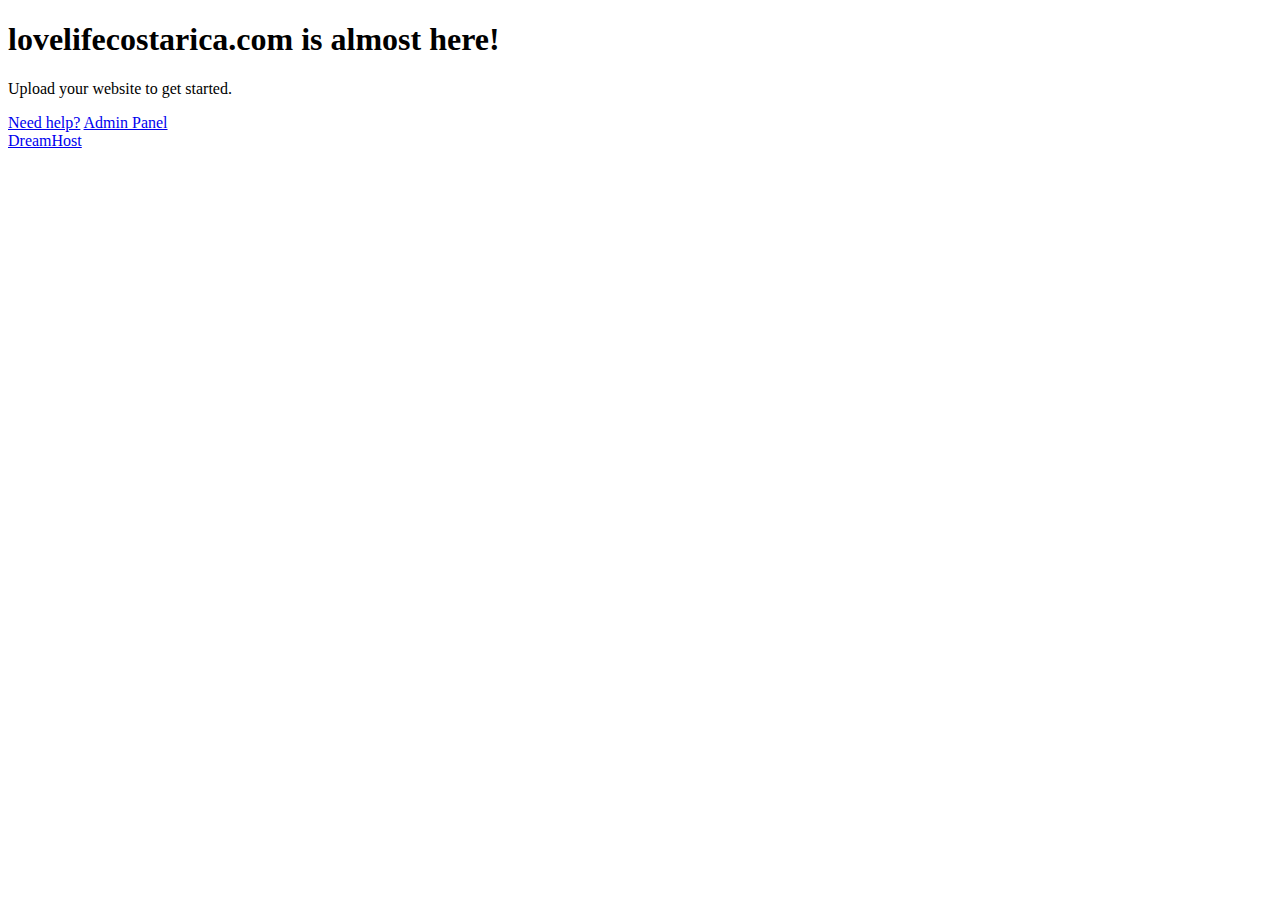
<file: quickstart.html>
<!doctype html>
<html>
<head>
	<title>lovelifecostarica.com is almost here!</title>
	<meta name="description" content="The owner of this domain has not yet uploaded their website." />
	<link rel="stylesheet" href="//securendn.a.ssl.fastly.net/newpanel/css/singlepage.css" />
</head>

<body>
	<div class="page page-comingsoon">
		<h1>lovelifecostarica.com is almost here!</h1>

		<p>Upload your website to get started.</p>

		<div class="button-row">
			<a href="https://help.dreamhost.com/hc/en-us/articles/215613657-How_do_I_upload_my_site_to_dreamhost" class="btn-simple">Need help?</a>
			<a href="https://panel.dreamhost.com" class="btn-simple">Admin Panel</a>
		</div>

		<a href="http://dreamhost.com" class="logo">DreamHost</a>
	</div>
</body>
</html>
</file>
